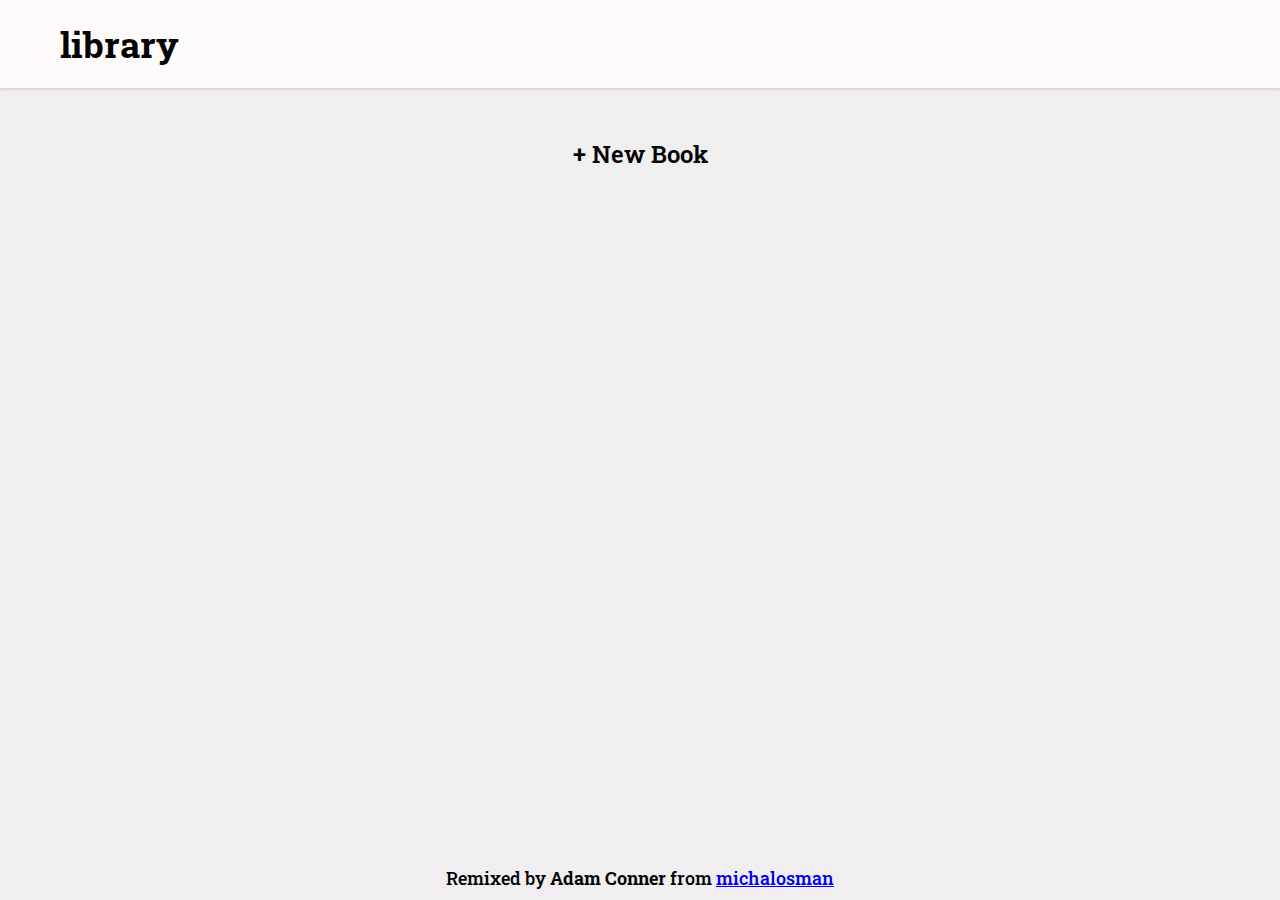
<file: library/index.html>
<!DOCTYPE html>
<html lang="en">
<head>
    <meta charset="UTF-8">
    <meta http-equiv="X-UA-Compatible" content="IE=edge">
    <meta name="viewport" content="width=device-width, initial-scale=1.0">
    <link rel="stylesheet" href="styles.css">
    <link rel="preconnect" href="https://fonts.googleapis.com">
    <link rel="preconnect" href="https://fonts.gstatic.com" crossorigin>
    <link href="https://fonts.googleapis.com/css2?family=Poppins&family=Roboto+Slab&display=swap" rel="stylesheet">
    <title>Library</title>
    <script src="main.js" defer></script>
</head>
<body>
    <header class="header">
        <div class="container">
          <h1>library</h1>
        </div>
      </header>


        
    <main class="main container">
        <button class="btn btn-add" type="button" id="toggle-form">+ New Book</button>
        
        <div class="books-grid" id="book-container"></div>
    </main>

    
    <footer class="footer">
        <p>Remixed by <strong>Adam Conner</strong> from <a href="https://github.com/michalosman">michalosman</a></p>
    </div>

    <div class="modal" id="add-book-modal">
        <form class="new-book-form" id="new-book-form">
            <div class="form-item">
                <input 
                class="input" 
                type="text" 
                name="name" 
                id="name"
                placeholder="Book Title">
            </div>

            <div class="form-item">
                <input 
                class="input" 
                type="text" 
                name="autor" 
                id="author" 
                placeholder="Author">
            </div>
            <div class="form-item">
                <textarea 
                class="input" 
                name="description" 
                id="description" 
                maxlength="300" 
                rows="5">Description</textarea>
            </div>

            <button class="btn btn-light-green" type="submit">Add Book</button>
        </form>
    </div>

    <div class="overlay"></div>
</body>
</html>
</file>
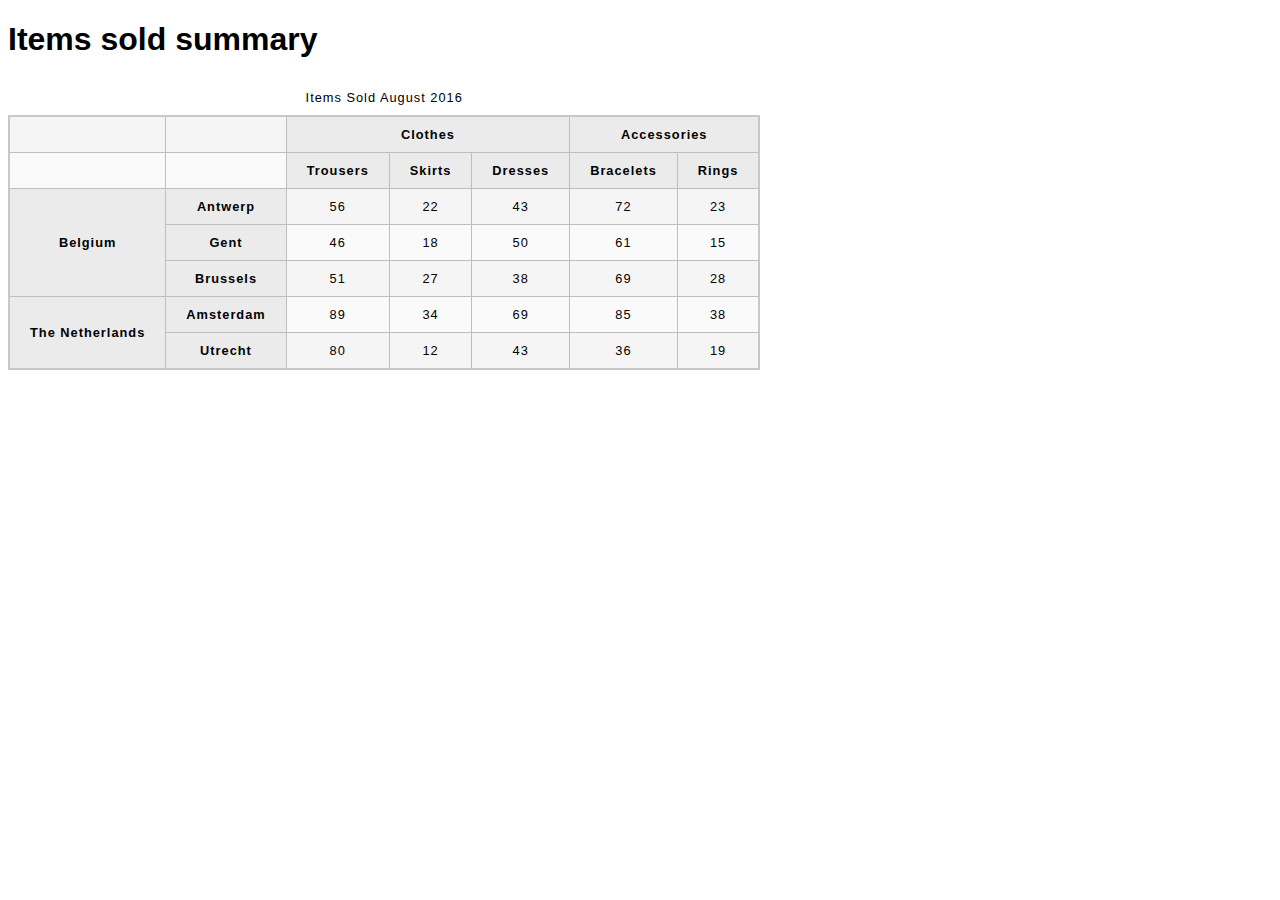
<file: MessingAround/table-basics/index.html>
<!DOCTYPE html>
<html>

<head>
    <meta charset="utf-8">
    <title>Items sold summary</title>
    <link href="styles.css" rel="stylesheet" type="text/css">
</head>

<body>
    <h1>Items sold summary</h1>

    <table>
      <caption>Items Sold August 2016</caption>
        <thead>
          <tr>
            <td>&nbsp;</td>
            <td>&nbsp;</td>
            <th colspan="3" scope="colgroup">Clothes</th>
            <th colspan="2" scope="colgroup">Accessories</th>
          </tr>
          <tr>
            <td>&nbsp;</td>
            <td>&nbsp;</td>
            <th scope="col">Trousers</th>
            <th scope="col">Skirts</th>
            <th scope="col">Dresses</th>
            <th scope="col">Bracelets</th>
            <th scope="col">Rings</th>
          </tr>
        </thead>
        <tbody>
          <tr>
            <th scope="rowgroup" rowspan="3">Belgium</th>
            <th scope="row">Antwerp</th>
            <td>56</td>
            <td>22</td>
            <td>43</td>
            <td>72</td>
            <td>23</td>
          </tr>
          <tr>
            <th scope="row">Gent</th>
            <td>46</td>
            <td>18</td>
            <td>50</td>
            <td>61</td>
            <td>15</td>
         </tr>
         <tr>
           <th scope="row">Brussels</th>
           <td>51</td>
           <td>27</td>
           <td>38</td>
           <td>69</td>
           <td>28</td>
         </tr>
         <tr>
           <th scope="rowgroup" rowspan="2">The Netherlands</th>
           <th scope="row">Amsterdam</th>
           <td>89</td>
           <td>34</td>
           <td>69</td>
           <td>85</td>
           <td>38</td>
         </tr>
         <tr>
           <th scope="row"  >Utrecht</th>
           <td>80</td>
           <td>12</td>
           <td>43</td>
           <td>36</td>
           <td>19</td>
         </tr>
       </tbody>
    </table>

</body>

</html>
</file>
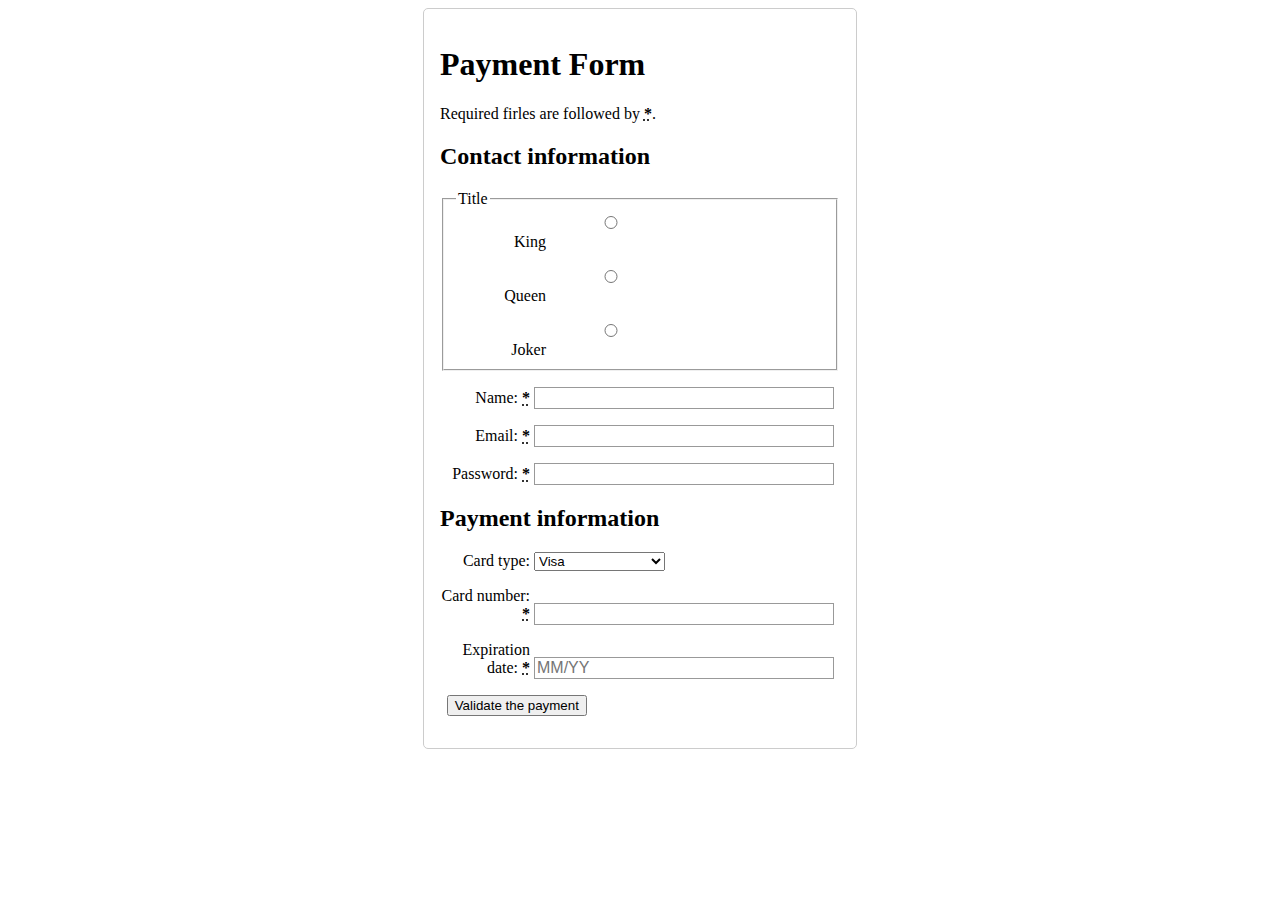
<file: MessingAround/newform.html>
<!DOCTYPE html>
<html lang="en">
<head>
    <meta charset="UTF-8">
    <meta http-equiv="X-UA-Compatible" content="IE=edge">
    <meta name="viewport" content="width=device-width, initial-scale=1.0">
    <link rel="stylesheet" href="payment.css">
    <title>Document</title>
</head>
<body>
    <form action="#">
        <h1>Payment Form</h1>
        <p>Required firles are followed by <strong><abbr title="required">*</abbr></strong>.</p>

        <section>
            <h2>Contact information</h2>
            <fieldset>
                <legend>Title</legend>
                <ul>
                    <li>
                        <label for="title_1">
                            <input type="radio" name="title" id="title_1" value="K">
                            King
                        </label>
                    </li>
                    <li>
                        <label for="title_2">
                            <input type="radio" name="title" id="title_2" value="Q">
                            Queen
                        </label>
                    </li>
                    <li>
                        <label for="title_3">
                            <input type="radio" name="title" id="title_3" value="J">
                            Joker
                        </label>
                    </li>
                </ul>
            </fieldset>

            <p>
                <label for="name">
                    <span>Name: </span>
                    <strong><abbr title="required">*</abbr></strong>
                </label>
                <input type="text" name="username" id="name">
            </p>

            <p>
                <label for="mail">
                    <span>Email: </span>
                    <strong><abbr title="required">*</abbr></strong>
                </label>
                <input type="email" name="usermail" id="mail">
            </p>

            <p>
                <label for="pwd">
                    <span>Password: </span>
                    <strong><abbr title="required">*</abbr></strong>
                </label>
                <input type="password" name="pwd" id="password">
            </p>
        </section>

        <section>
            <h2>Payment information</h2>
            <p>
                <label for="card">
                    <span>Card type:</span>
                </label>
                <select name="usercard" id="card">
                    <option value="visa">Visa</option>
                    <option value="mc">Mastercard</option>
                    <option value="amex">American Express</option>
                </select>
            </p>
            <p>
                <label for="number">
                    <span>Card number:</span>
                    <strong><abbr title="required">*</abbr></strong>
                </label>
                <input type="tel" id="number" name="cardnumber">
            </p>
            <p>
                <label for="expiration">
                    <span>Expiration date: </span>
                    <strong><abbr title="required">*</abbr></strong>
                </label>
                <input type="text" id="expiration" required="true" placeholder="MM/YY" pattern="^(0[1-9]|1[0-2])\/([0-9]{2})$">
            </p>
        </section>

        <section>
            <p>
                <button type="submit">Validate the payment</button>
            </p>
        </section>
    </form>
</body>
</html>
</file>
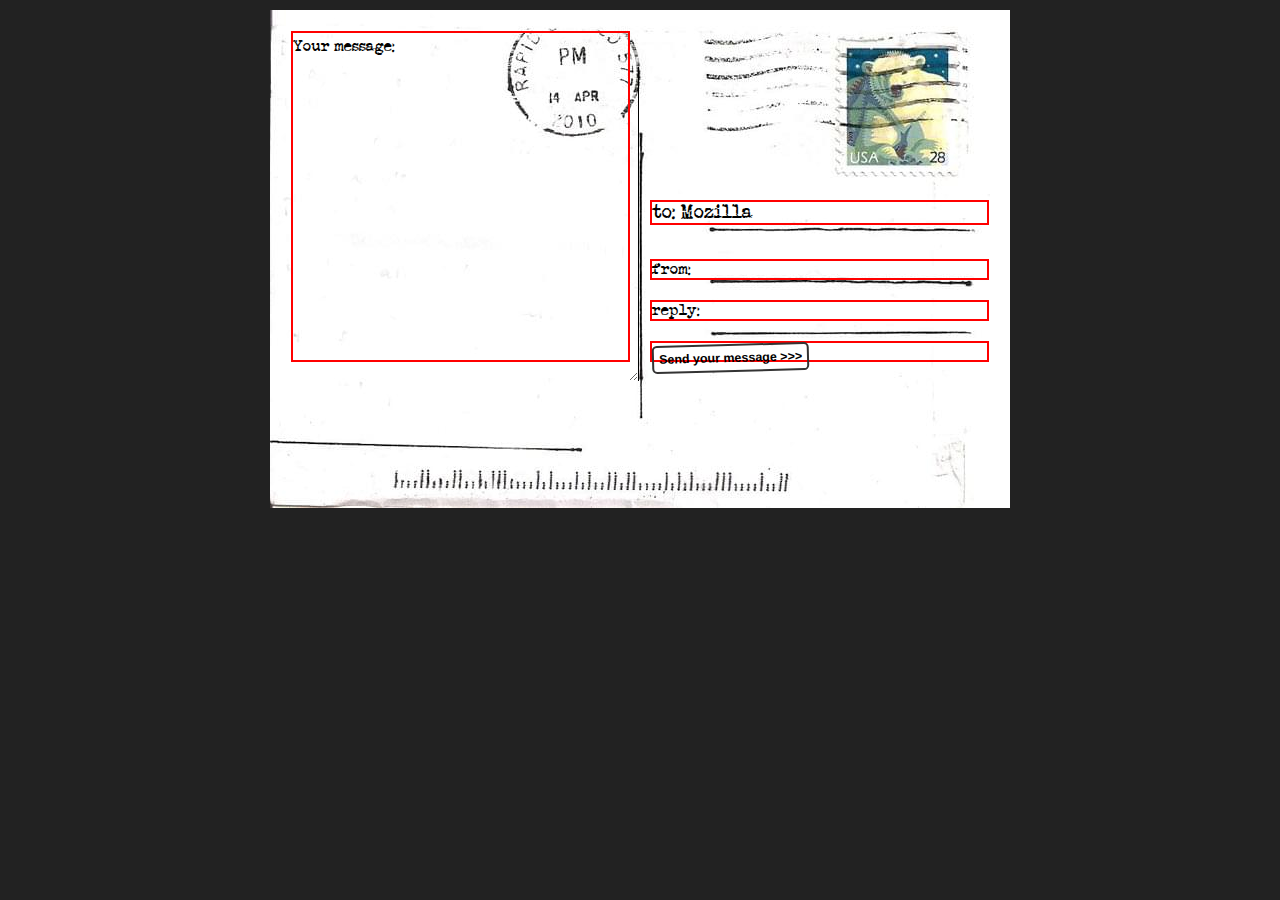
<file: MessingAround/postcard.html>
<!DOCTYPE html>
<html lang="en">
<head>
    <meta charset="UTF-8">
    <meta http-equiv="X-UA-Compatible" content="IE=edge">
    <meta name="viewport" content="width=device-width, initial-scale=1.0">
    <link rel="stylesheet" href="postcard.css">
    <title>Document</title>
</head>
<body>
    <form>
        <h1>to: Mozilla</h1>
      
        <div id="from">
          <label for="name">from:</label>
          <input type="text" id="name" name="user_name">
        </div>
      
        <div id="reply">
          <label for="mail">reply:</label>
          <input type="email" id="mail" name="user_email">
        </div>
      
        <div id="message">
          <label for="msg">Your message:</label>
          <textarea id="msg" name="user_message"></textarea>
        </div>
      
        <div class="button">
          <button type="submit">Send your message</button>
        </div>
      </form>
      
</body>
</html>
</file>
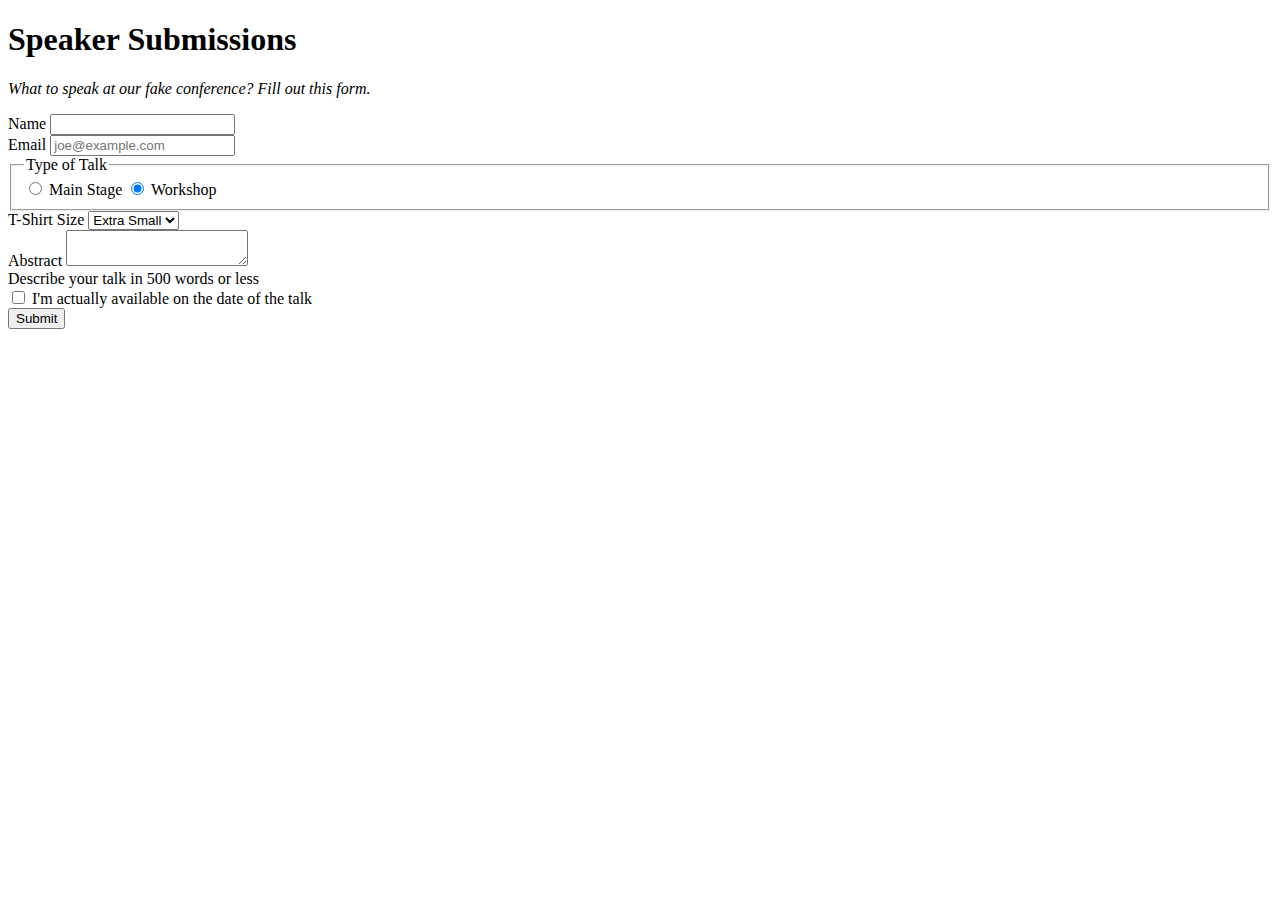
<file: MessingAround/speaker-submissions.html>
<!DOCTYPE html>
<html lang="en">
<head>
    <meta charset="UTF-8">
    <meta http-equiv="X-UA-Compatible" content="IE=edge">
    <meta name="viewport" content="width=device-width, initial-scale=1.0">
    <link rel="stylesheet" href="styles.css">
    <title>Speaker Submissions</title>
</head>
<body>
    <header class="speaker_form_header">
        <h1>Speaker Submissions</h1>
        <p><em>What to speak at our fake conference? Fill out this form.</em></p>
    </header>

    <form action="" method="get" class="speaker-form">
        <div class="form-row">
            <label for="full-name">Name</label>
            <input type="text" name="full-name" id="full-name">
        </div>

        <div class="form-row">
            <label for="email">Email</label>
            <input type="email" 
                   name="email" 
                   id="email"
                   placeholder="joe@example.com">
        </div>

        <fieldset class="legacy-form-row">
            <legend>Type of Talk</legend>
            
            <input type="radio" name="talk-type" id="talk-type-1" value="main-stage">
            <label for="talk-type-1" class="radio-label">Main Stage</label>

            <input type="radio" name="talk-type" id="talk-type-2" value="workshop" checked>
            <label for="talk-type-2" class="radio-label">Workshop</label>
        </fieldset>

        <div class="form-row">
            <label for="t-shirt" name="t-shirt">T-Shirt Size</label>
            <select name="t-shirt" id="t-shirt">
                <option value="xs">Extra Small</option>
                <option value="s">Small</option>
                <option value="m">Medium</option>
                <option value="l">Large</option>
            </select>

        </div>

        <div class="form-row" id="text-area-block">
            <label for="abstract">Abstract</label>
            <textarea name="abstract" id="abstract"></textarea>
            <div class="instructions">Describe your talk in 500 words or less</div>
        </div>

        <div class="form-row">
            <label for="available" class="checkbox-label">
                <input type="checkbox" id="available" value="is-available">
                <span>I'm actually available on the date of the talk</span>
            </label> 
        </div>

        <div class="form-row">
            <button type="submit">Submit</button>
        </div>

    </form>
</body>
</html>
</file>
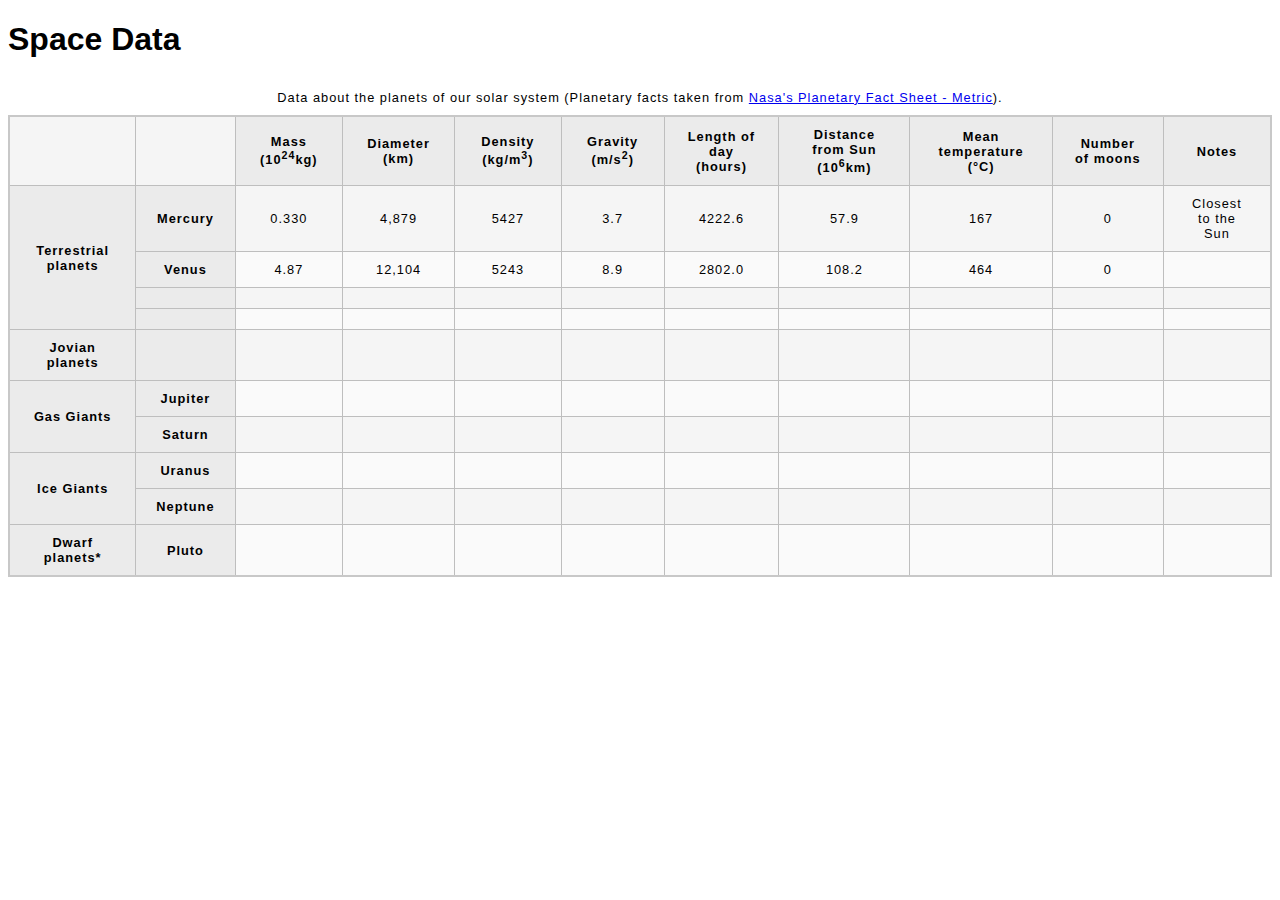
<file: MessingAround/table-basics/space.html>
<!DOCTYPE html>
<html lang="en">
<head>
    <meta charset="UTF-8">
    <meta http-equiv="X-UA-Compatible" content="IE=edge">
    <meta name="viewport" content="width=device-width, initial-scale=1.0">
    <title>Space</title>
    <link rel="stylesheet" href="styles.css">
</head>
<body>
    <h1>Space Data</h1>

    <table>
        <caption>Data about the planets of our solar system (Planetary facts taken from
            <a href="http://nssdc.gsfc.nasa.gov/planetary/factsheet/">Nasa's Planetary 
                Fact Sheet - Metric</a>).</caption>
        <thead>
            <tr>
                <td>&nbsp</td>
                <td>&nbsp</td>
                <th>Mass (10<sup>24</sup>kg)</th>
                <th>Diameter (km)</th>
                <th>Density (kg/m<sup>3</sup>)</th>
                <th>Gravity (m/s<sup>2</sup>)</th>
                <th>Length of day (hours)</th>
                <th>Distance from Sun (10<sup>6</sup>km)</th>
                <th>Mean temperature (°C)</th>
                <th>Number of moons</th>
                <th>Notes</th>
            </tr>
        </thead>
        
        <tbody>
            <tr>
                <th scope="rowgroup" rowspan="4">Terrestrial planets</th>
                <th scope="row">Mercury</th>
                <td>0.330</td>
                <td>4,879</td>
                <td>5427</td>
                <td>3.7</td>
                <td>4222.6</td>
                <td>57.9</td>
                <td>167</td>
                <td>0</td>
                <td>Closest to the Sun</td>
            </tr>

            <tr>
                <th scope="row">Venus</th>
                <td>4.87</td>
                <td>12,104</td>
                <td>5243</td>
                <td>8.9</td>
                <td>2802.0</td>
                <td>108.2</td>
                <td>464</td>
                <td>0</td>
                <td></td>
            </tr>
            <tr>
                <th scope="row"></th>
                <td></td>
                <td></td>
                <td></td>
                <td></td>
                <td></td>
                <td></td>
                <td></td>
                <td></td>
                <td></td>
            </tr>
            <tr>
                <th scope="row"></th>
                <td></td>
                <td></td>
                <td></td>
                <td></td>
                <td></td>
                <td></td>
                <td></td>
                <td></td>
                <td></td>
            </tr>
            <tr>
                <th scope="rowgroup" rowspan="1">Jovian planets</th>
                <th scope="row"></th>
                <td></td>
                <td></td>
                <td></td>
                <td></td>
                <td></td>
                <td></td>
                <td></td>
                <td></td>
                <td></td>
            </tr>
            <tr>
                <th scope="rowgroup" rowspan="2">Gas Giants</th>
                <th scope="row">Jupiter</th>
                <td></td>
                <td></td>
                <td></td>
                <td></td>
                <td></td>
                <td></td>
                <td></td>
                <td></td>
                <td></td>
            </tr>
            <tr>
                <th scope="row">Saturn</th>
                <td></td>
                <td></td>
                <td></td>
                <td></td>
                <td></td>
                <td></td>
                <td></td>
                <td></td>
                <td></td>
            </tr>
            <tr>
                <th scope="rowgroup" rowspan="2">Ice Giants</th>
                <th scope="row">Uranus</th>
                <td></td>
                <td></td>
                <td></td>
                <td></td>
                <td></td>
                <td></td>
                <td></td>
                <td></td>
                <td></td>
            </tr>
            <tr>
                <th scope="row">Neptune</th>
                <td></td>
                <td></td>
                <td></td>
                <td></td>
                <td></td>
                <td></td>
                <td></td>
                <td></td>
                <td></td>
            </tr>

            <tr>
                <th scope="rowgroup" rowspan="2">Dwarf planets*</th>
                <th scope="row">Pluto</th>
                <td></td>
                <td></td>
                <td></td>
                <td></td>
                <td></td>
                <td></td>
                <td></td>
                <td></td>
                <td></td>
            </tr>
        </tbody>
    </table>
</body>
</html>
</file>
<file: library/styles.css>
:root {
    --white: #fffbfb;
    --grey: #f0eef1;
    --black: #050505;
    --red: #ff7070;
    --light-green: #9fff9c;
    --light-red: #ff9c9c;
    --border-radius: 8px;
    --spacing-xs: 5px;
    --spacing-sm: 10px;
    --spacing-md: 15px;
    --spacing-lg: 20px;
    --spacing-xl: 40px;
    --container-width: 1200px;
    --shadow: rgba(0, 0, 0, 0.16) 0px 1px 4px;
  }

/* CSS RESET */

*,
*::before,
*::after {
  box-sizing: border-box;
  padding: 0;
  margin: 0;
}

html {
  /* footer support */
  position: relative;
  min-height: 100%;
}

body {
  background-color: var(--grey);
  font-family: 'Roboto Slab', serif;
  color: var(--black);
  font-size: 18px;
  font-weight: 500;
  word-wrap: break-word;
  /* footer support */
  margin-bottom: 100px;
}

button,
input,
textarea {
  border: none;
  color: inherit;
  font-family: inherit;
  font-size: inherit;
  font-weight: inherit;
  cursor: pointer;
  outline: none;
}

textarea {
    resize: none;
}

input[type='text'],
input[type='number'],
textarea {
  cursor: text;
}

/* UTILS */

.container {
    max-width: var(--container-width);
    padding: var(--spacing-lg);
    margin: 0 auto;
  }
  
  .btn {
    padding: var(--spacing-sm) var(--spacing-md);
    border-radius: var(--border-radius);
    transition: filter 0.15s ease-in-out;
  }
  
  .btn:hover {
    filter: brightness(90%);
  }
  
  .btn-add {
    font-size: 24px;
    font-weight: 600;
  }
  
  .btn-light-green {
    background-color: var(--light-green);
  }
  
  .btn-light-red {
    background-color: var(--light-red);
  }

/* HEADER */

.header {
    background-color: var(--white);
    box-shadow: var(--shadow);
  }
  
  .header .container {
    display: flex;
    align-items: center;
    justify-content: space-between;
  }
  

/* MAIN */

.main {
    margin-top: var(--spacing-lg);
    text-align: center;
  }
  
  .books-grid {
    display: grid;
    grid-template-columns: repeat(auto-fill, minmax(300px, 1fr));
    gap: var(--spacing-xl);
    margin-top: var(--spacing-xl);
  }
  
  .card {
    display: flex;
    flex-direction: column;
    justify-content: space-between;
    font-size: 20px;
    gap: var(--spacing-lg);
    padding: var(--spacing-lg);
    border-radius: var(--border-radius);
    background-color: var(--white);
    box-shadow: var(--shadow);
    line-height: 1.2;
  }
  
  .button-group {
    display: flex;
    flex-direction: column;
    gap: var(--spacing-lg);
  }



/* FOOTER */

.footer {
    position: absolute;
    bottom: 0;
    left: 0;
    display: flex;
    align-items: center;
    justify-content: center;
    gap: 10px;
    width: 100%;
    padding: var(--spacing-sm);
  }

  /* MODALS */

.modal {
    position: fixed;
    z-index: 1;
    top: 50%;
    left: 50%;
    width: 400px;
    padding: var(--spacing-lg);
    border-radius: var(--border-radius);
    background-color: var(--grey);
    text-align: center;
    transform: translate(-50%, -50%) scale(0);
    transition: 0.2s ease-in-out;
  }
  
  .modal.active {
    transform: translate(-50%, -50%) scale(1);
  }

  .new-book-form {
    display: flex;
    flex-direction: column;
    align-items: center;
    gap: var(--spacing-lg);
  }
  
  .new-book-form button {
    width: 100%;
  }

.input {
    width: 100%;
    padding: 10px;
    border-radius: var(--border-radius);
  }


.overlay {
    position: fixed;
    top: 0;
    left: 0;
    display: none;
    width: 100%;
    height: 100%;
    background-color: rgba(0, 0, 0, 0.5);
  }
  
  .overlay.active {
    display: block;
  }
  

/* MEDIA QUERIES */

@media (max-width: 400px) {
    .header .container {
      flex-direction: column;
      gap: var(--spacing-md);
      padding-top: var(--spacing-sm);
    }
  
    .main {
      margin-top: 0;
    }
  
    :root {
      --spacing-xl: 20px;
    }
  }
</file>
<file: MessingAround/table-basics/styles.css>
html {
    font-family: sans-serif;
  }
  
  table {
    border-collapse: collapse;
    border: 2px solid rgb(200,200,200);
    letter-spacing: 1px;
    font-size: 0.8rem;
  }
  
  td, th {
    border: 1px solid rgb(190,190,190);
    padding: 10px 20px;
  }
  
  th {
    background-color: rgb(235,235,235);
  }
  
  td {
    text-align: center;
  }
  
  tr:nth-child(even) td {
    background-color: rgb(250,250,250);
  }
  
  tr:nth-child(odd) td {
    background-color: rgb(245,245,245);
  }
  
  caption {
    padding: 10px;
  }
</file>
<file: MessingAround/payment.css>
form {
    margin: 0 auto;
    width: 400px;
    padding: 1em;
    border: 1px solid #CCC;
    border-radius: 5px;
}

ul {
    list-style: none;
    padding: 0;
    margin: 0;
}

form li+li {
    margin-top: 1em;
}

label {
    display: inline-block;
    width: 90px;
    text-align: right;
}

input, textarea {
    font: 1em sans-serif;

    width: 300px;
    box-sizing: border-box;

    border: 1px solid #999;

}

input:focus, textarea:focus {
    border-color: #000;
}

textarea {
    vertical-align: top;

    height: 5em;
}

.button {
    padding-left: 90px;
}

button {
    margin-left: 0.5em;
}
</file>
<file: MessingAround/postcard.css>
@font-face {
    font-family: 'handwriting';
    src: url('fonts/journal-webfont.woff2') format('woff2'),
    url('fonts/journal-webfont.woff') format('woff');
    
    font-weight: normal;
    font-style: normal;
}

@font-face {
    font-family: 'typewriter';
    src: url('fonts/veteran_typewriter-webfont.woff2') format('woff2'),
    url('fonts/veteran_typewriter-webfont.woff') format('woff');

    font-weight: normal;
    font-style: normal;
}

body {
    font: 1.3rem sans-serif;
    padding: 0.5em;
    margin: 0;
    background: #222;
}

form {
    position: relative;
    width: 740px;
    height: 498px;
    margin: 0 auto;
    padding: 1em;
    box-sizing: border-box;
    background: #FFF url(postcard.jpg);

    display: grid;
    grid-gap: 20px;
    grid-template-columns: repeat(2, 1fr);
    grid-template-rows: 10em 1em 1em 1em;
}

form div,form h1 {
    border: 2px solid red;
}

h1 {
    font: 1em "typewriter", monospace;
    align-self: end;
}

#message {
    grid-row: 1 / 5;
}

#from, #reply {
    display: flex;
}

label {
    font: 0.8em "typewriter", sans-serif;
}

input, textarea {
    font: 1.4em/1.5em "handwriting", cursive, sans-serif;
    border: none;
    padding: 0 10px;
    margin: 0;
    width: 80%;
    background: none;
}

input:focus, textarea:focus {
    background   : rgba(0,0,0,.1);
    border-radius: 5px;
  }
  
  textarea {
    display : block;
  
    padding : 10px;
    margin  : 10px 0 0 -10px;
    width   : 100%;
    height  : 90%;
  
    border-right: 1px solid;
  
    /* resize  : none; */
    overflow: auto;
  }
  
  button {
    padding      : 5px;
    font         : bold .6em sans-serif;
    border       : 2px solid #333;
    border-radius: 5px;
    background   : none;
    cursor       : pointer;
    transform    : rotate(-1.5deg);
  }
  
  button:after {
    content      : " >>>";
  }
  
  button:hover,
  button:focus {
    outline     : none;
    background  : #000;
    color       : #FFF;
  }
</file>
<file: MessingAround/styles.css>
.card-container {
    position: relative;
    width: 100%
  }
  .card-image {
    position: absolute;
    width: 100%;
    z-index: -1;
  }
  .card-body {
    position: absolute;
    width: 100%;
    background: black;
    opacity: 0.6;
    color: white;
    top: 8rem;
    text-align: center;
    font-size: 1.2em;
    font-family: roboto;
  }
  .card-heading {
    position: absolute;
  }

  .card-paragraph {
    
  }
</file>
